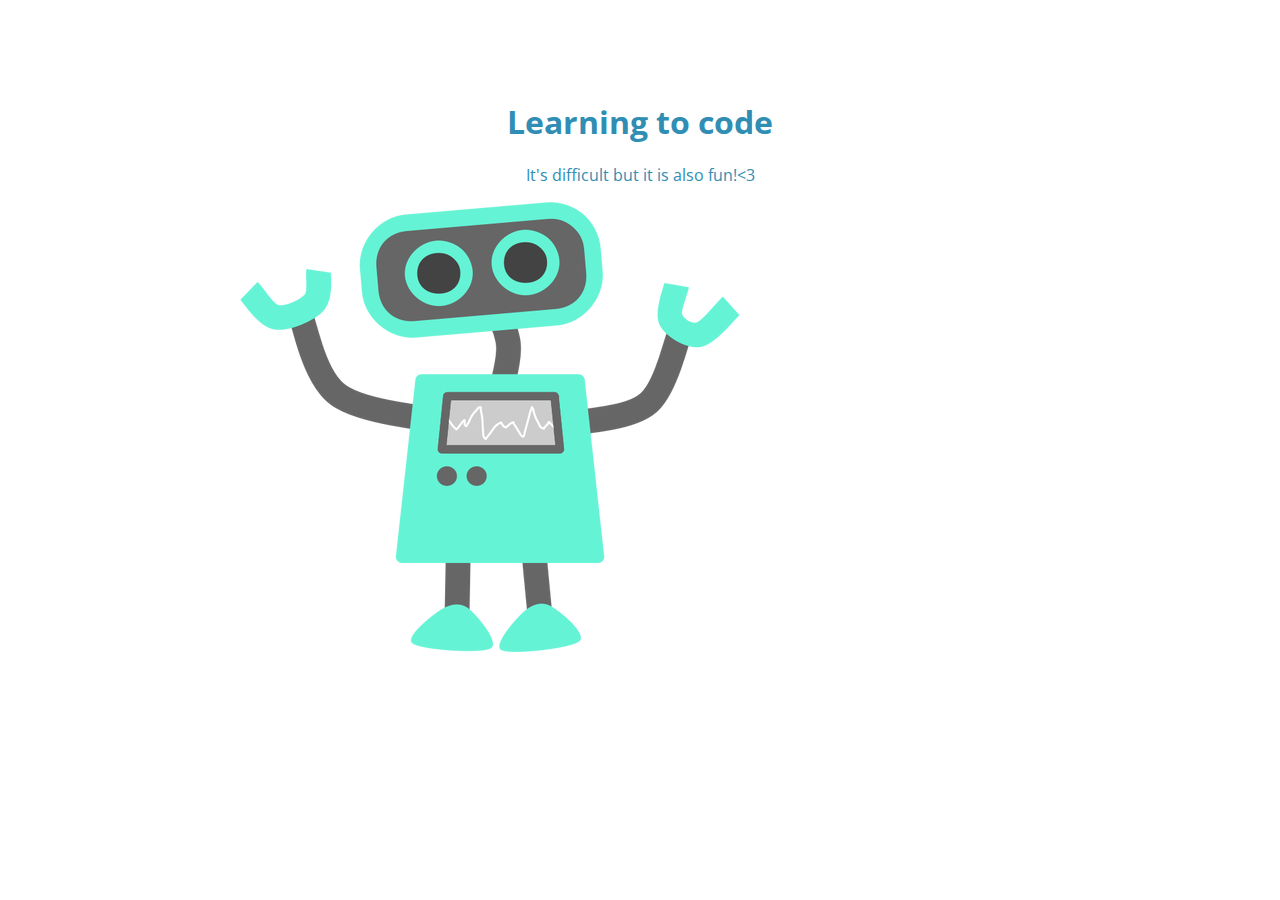
<file: index.html>
<!DOCTYPE html>
<html lang="en">
<head>
	<meta charset="UTF-8">
	<title>Let's learn GIT</title>
	<link href='http://fonts.googleapis.com/css?family=Open+Sans' rel='stylesheet' type='text/css'>
	<link rel="stylesheet" href="css/style.css">
</head>
<body>
	<section>
		<h1> Learning to code</h1>
		<p>It's difficult but it is also fun!<3</p>
		<img src="img/happy-blue-robot.png">
	</section>
</body>
</html>
</file>
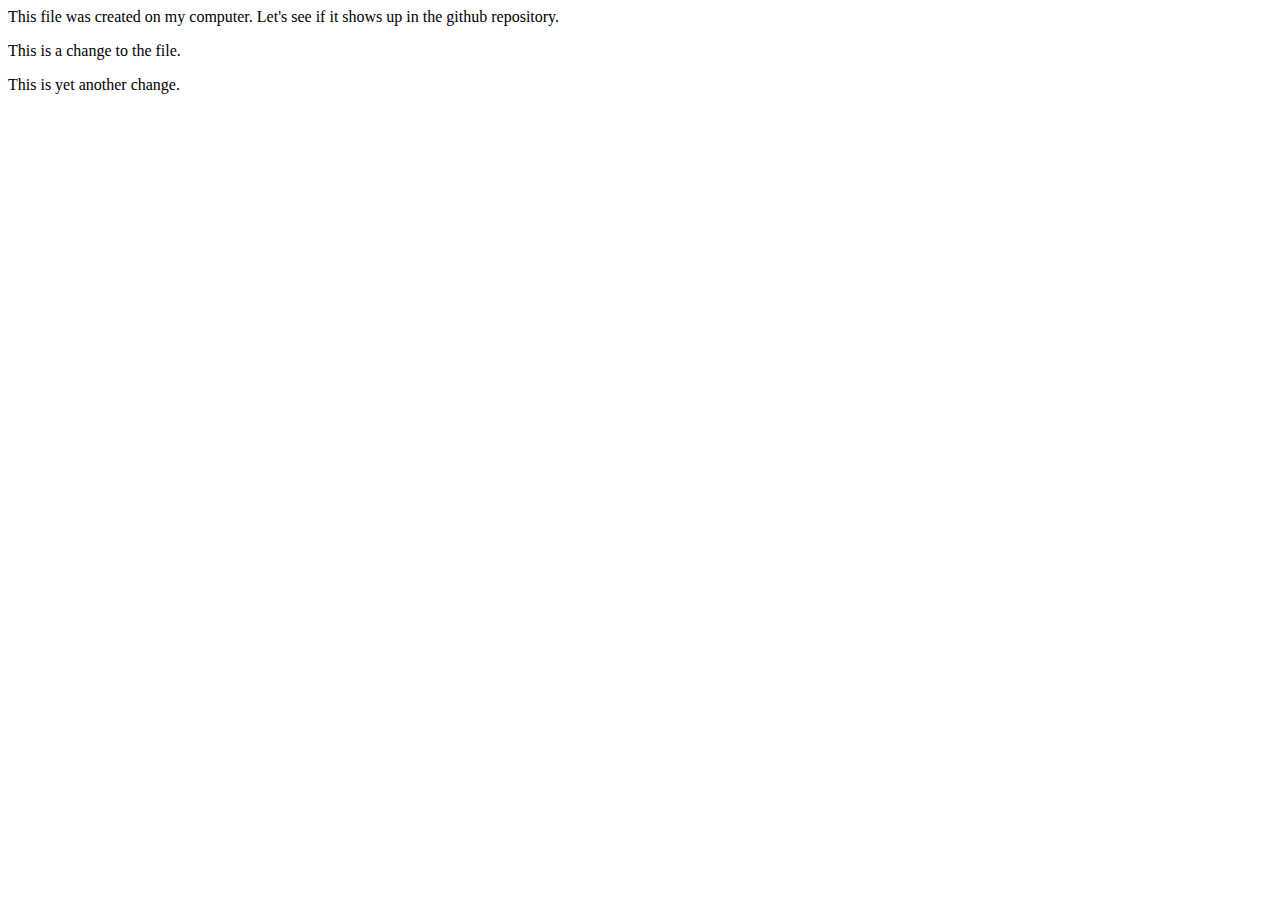
<file: newfile.html>
<html>
<head><title>This is a new file.</title></head>
<body>
<p>This file was created on my computer.  Let's see if it shows up in the github repository.</p>
<p>This is a change to the file.</p>
<p>This is yet another change.</p>
</body>
</html>
</file>
<file: css/style.css>
section {
	width: 800px;
	margin: 100px auto;
}
section h1,
section p {
	text-align: center;
	color: #308db3;
}
section h1 {
	font: 32px 'Open Sans';
	font-weight: bold;
}
section p {
	font: 16px 'Open Sans';
}
</file>
